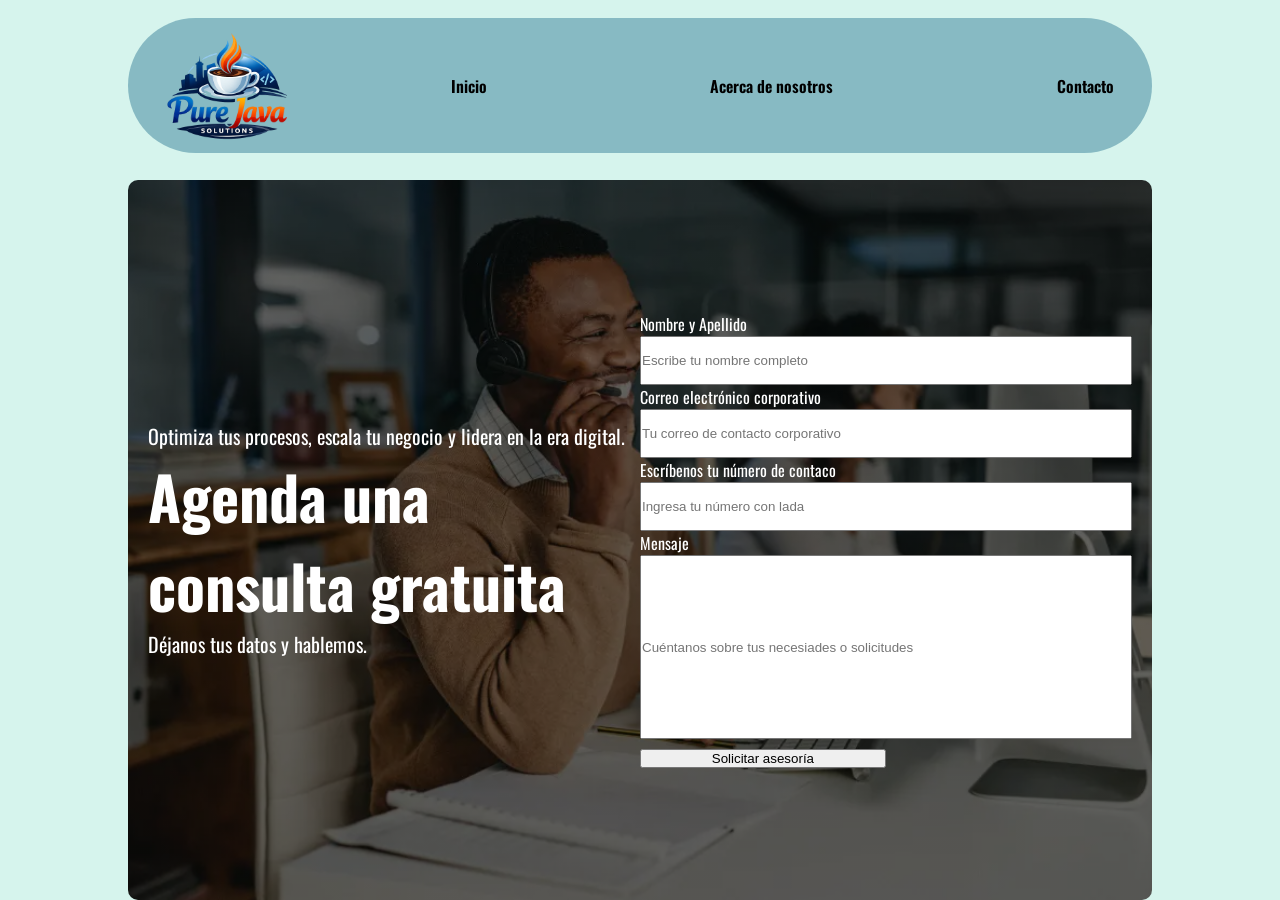
<file: contacto.html>
<!doctype html>
<html lang="en">
  <head>
    <meta charset="UTF-8" />
    <meta name="viewport" content="width=device-width, initial-scale=1.0" />
    <title>Contacto</title>
    <link rel="stylesheet" href="./styles/main.css" />

    <!-- fuentes -->

    <link rel="preconnect" href="https://fonts.googleapis.com" />
    <link rel="preconnect" href="https://fonts.gstatic.com" crossorigin />
    <link
      href="https://fonts.googleapis.com/css2?family=Oswald:wght@200..700&display=swap"
      rel="stylesheet"
    />
  </head>
  <body>
    <header>
      <nav id="navbar">
        <section class="img-container">
          <a href="./index.html"><img src="./media/logo.png" alt="Logo Pure Java Solutions" class="img"/></a>
        </section>
        <section class="links-container">
        <a href="./index.html" class="link">Inicio</a>
        <a href="./acerca.html" class="link">Acerca de nosotros</a>
        <a href="./contacto.html" class="link">Contacto</a>
      </section>
      </nav>
    </header>
    <main>
      <section class="container-form">
        <section class="formulario-container">
          <section class="texto">
            <p class="texto-secundario">
              Optimiza tus procesos, escala tu negocio y lidera en la era
              digital.
            </p>
            <h2 class="texto-primario">Agenda una consulta gratuita</h2>
            <p class="texto-secundario">Déjanos tus datos y hablemos.</p>
          </section>
          <form action="" class="formulario">
            <label for="name">Nombre y Apellido</label>
            <input
              type="text"
              name="nombre_usuario"
              id="name"
              placeholder="Escribe tu nombre completo"
              class="entrada"
            />

            <label for="correo">Correo electrónico corporativo</label>
            <input
              type="email"
              name="correo_usuario"
              id="correo"
              placeholder="Tu correo de contacto corporativo"
              class="entrada"
            />

            <label for="telefono">Escríbenos tu número de contaco</label>
            <input
              type="number"
              name="telefono_usuario"
              id="telefono"
              placeholder="Ingresa tu número con lada"
              class="entrada"
            />

            <label for="mensaje">Mensaje</label>
            <input
              type="text"
              name="mensaje_usuario"
              id="mensaje"
              placeholder="Cuéntanos sobre tus necesiades o solicitudes"
              class="entrada largo"
            />

            <button type="submit" class="btn-formulario">
              Solicitar asesoría
            </button>
          </form>
        </section>
      </section>
    </main>
    <footer></footer>
  </body>
</html>
</file>
<file: styles/main.css>
/* Paleta de colores */

html {
    --colorPrimario: #473472;
    --colorSecundario: #53629E;
    --colorTerciario: #87BAC3;
    --colorCuaternario: #D6F4ED;
}

* {
    padding: 0;
    margin: 0;
}

body {
    font-family: "Oswald", sans-serif;
    background-color: var(--colorCuaternario);
}

/* Navbar */

header {
    display: flex;
    justify-content: center;
    position: fixed;
    top: 0;
    left: 0;
    width: 100%;
    z-index: 1000;
}

#navbar {
    height: 15vh;
    width: 80vw;
    display: flex;
    justify-content: space-around;
    align-items: center;
    background-color: var(--colorTerciario);
    border-radius: 100px;
    margin-top: 2vh;
}

.img-container {
    height: 80%;
    margin-left: 3vw;
    width: 30%;
    display: flex;
    justify-content: flex-start;
}

.img {
    height: 100%;
}

.img:hover {
    transform: scale(1.01);
}

.links-container {
    width: 70%;
    display: flex;
    justify-content: space-between;
    margin-right: 3vw;
}

.link {
    text-decoration: none;
    color: black;
    font-weight: 600;
}

.link:hover {
    transform: scale(1.05);
    color: rgba(0, 0, 0, 0.651);
}

.link:active {
    transform: scale(.9);
    color: rgba(0, 0, 0, 0.401);
}

/* Inicio */
main {
    width: 100%;
    display: flex;
    flex-direction: column;
}

.contenedor-principal {
    background-color: var(--colorCuaternario);
    height: 80vh;
    display: flex;
    align-items: center;
    justify-content: space-around;
    padding: 4rem 8%;
    gap: 30px;
}

.descripcion {
    max-width: 600px;
}

.texto-descripcion {
    font-family: 'Arial', sans-serif;
    font-size: 18px;
    line-height: 1.6;
}

.boton {
    margin-top: 10px;
    font-family: 'Arial', sans-serif;
    display: inline-block;
    background-color: var(--colorTerciario);
    color: var(--colorSecundario);
    border-radius: 25px;
    padding: 14px 32px;
    text-decoration: none;
    font-weight: 600;
}

.boton:hover {
    box-shadow: 0 6px 20px rgba(0, 0, 0, 0.15);
}

.asesoramiento {
    background-color: var(--colorCuaternario);
    text-align: center;
    font-family: 'Arial', sans-serif;
    text-align: center;
}

.asesoramiento h2 {
    margin: 50px;
    font-size: 28px;
}

.servicios {
    font-family: 'Arial', sans-serif;
    background-color: var(--colorSecundario);
    font-size: 18px;
    padding: 50px 0;
}

.servicios h2 {
    text-align: center;
}

.servicios p {
    text-align: center;
    line-height: 1.6;
}

.tarjetas-servicios {
    display: flex;
    justify-content: center;
    gap: 100px;
}

.tarjeta {
    width: 300px;
    text-align: center;
    padding-bottom: 16px;
}

.tarjeta img {
    width: 100%;
    height: 200px;
    object-fit: cover;
    border-radius: 50%;
}

.tarjeta h3 {
    margin: 12px 0 8px;
    font-size: 18px;
    color: var(--colorPrimario);
    font-family: 'Arial', sans-serif;
}

.tarjeta p {
    font-family: 'Arial', sans-serif;
    padding: 0 12px;
    font-size: 14px;
    color: var(--colorPrimario);
}


/* Acerca de nosotros */
.contenedor-acerca {
    background-color: var(--colorCuaternario);
    height: 80vh;
    display: flex;
    align-items: center;
    padding: 4rem 8%;
    gap: 30px;
}

.por-que-nosotros {
    width: 100%;
    text-align: center;
    padding: 20px;
    background-color: var(--colorSecundario);

}

.por-que-nosotros h2 {
    font-family: 'Arial', sans-serif;
    font-size: 28px;
}

.por-que-nosotros p {
    margin: 20px auto;
    max-width: 600px;
    font-family: 'Arial', sans-serif;
    line-height: 1.6;
    font-size: 20px;
}

/* Contacto */

.container-form{
    display: flex;
    justify-content: center;
    align-items: center;
    margin-top: 20vh;
}

.formulario-container{
    width: 80vw;
    height: 80vh;
    background-image: linear-gradient(rgba(0, 0, 0, 0.6), rgba(0, 0, 0, 0.6)), url(../media/Contacto_formulario_fondo.webp);
    background-size: cover;
    background-position: center;
    background-repeat: no-repeat;
    background-color: rgba(0, 0, 0, 0.8);
    border-radius: 10px;
    color:white;
    display: flex;
    flex-direction: row;
}

.texto{
    width: 50%;
    height: 100%;
    display: flex;
    flex-direction: column;
    justify-content: center;
    padding-left: 2%;
}

.formulario{
    display: flex;
    flex-direction: column;
    width: 50%;
    height: 100%;
    justify-content: center;
    padding-right: 2%;
}

.entrada{
    height: 5vh;
}

.largo{
    height: 20vh;
}

.btn-formulario{
    width: 50%;
    margin-top: 2%;
}

.texto-primario{
    font-size: 60px;
    font-weight: 700;
}

.texto-secundario{
    font-size: 20px;
    font-weight: 400;
/* Footer */
div.contacto {
    background-color: var(--colorTerciario);
    color: var(--colorSecundario);
    border-top: 1px solid var(--colorSecundario);
    display: flex;
    align-items: center;
    justify-content: space-evenly;
    gap: 40px;
}

.redes svg {
    width: 24px;
    height: 24px;
}

div.container {
    border-top: 1px solid var(--colorSecundario);
    background-color: var(--colorCuaternario);
    color: var(--colorTerciario);
    display: flex;
    justify-content: space-between;
    align-items: center;
}
</file>
